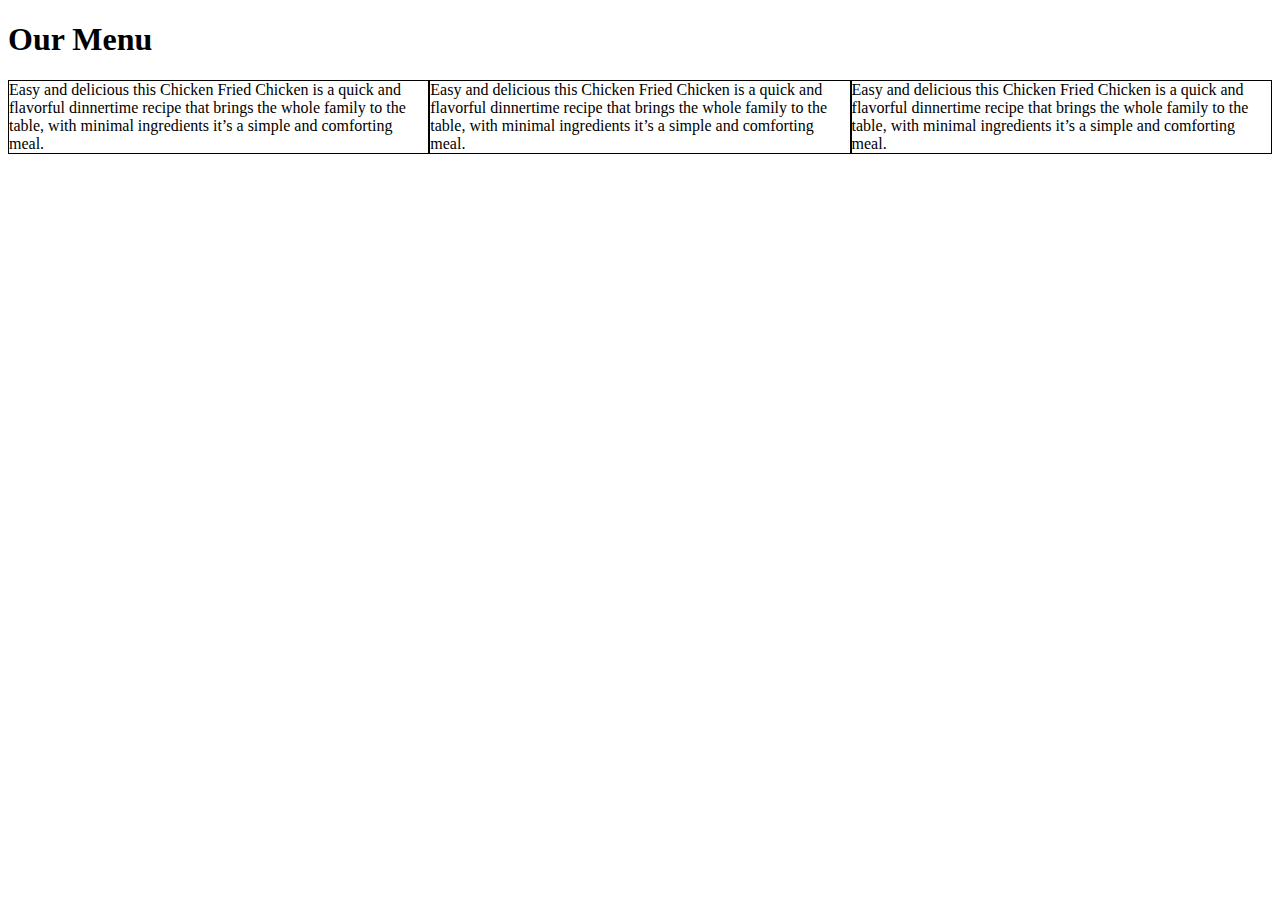
<file: module2-solution/index.html>
<!DOCTYPE html>
<html>
<head>
	<meta charset="utf-8">
	<meta http-equiv="X-UA-Compatible" content="IE=edge">
	<meta name="viewport" content="width=device-width, initial-scale=1">
	<title>Restaurent Landing Page</title>
	<link rel="stylesheet" href="css/style.css">
</head>
<body>
<h1>Our Menu</h1>
<div class="row">
<div id="first" class="col-lg-4 col-md-6">Easy and delicious this Chicken Fried Chicken is a quick and flavorful dinnertime recipe that brings the whole family to the table, with minimal ingredients it’s a simple and comforting meal.</div>
<div id="second" class="col-lg-4 col-md-6">Easy and delicious this Chicken Fried Chicken is a quick and flavorful dinnertime recipe that brings the whole family to the table, with minimal ingredients it’s a simple and comforting meal.</div>
<div id="third" class="col-lg-4 col-md-12">Easy and delicious this Chicken Fried Chicken is a quick and flavorful dinnertime recipe that brings the whole family to the table, with minimal ingredients it’s a simple and comforting meal.</div>
</div>
</body>
</html>
</file>
<file: module2-solution/css/style.css>
/********** Desktop only **********/
@media (min-width: 992px) {
  .col-lg-1, .col-lg-2, .col-lg-3, .col-lg-4, .col-lg-5, .col-lg-6, .col-lg-7, .col-lg-8, .col-lg-9, .col-lg-10, .col-lg-11, .col-lg-12 {
    float: left;
    border: 1px solid balck;
  }
  .col-lg-1 {
    width: 8.33%;
  }
  .col-lg-2 {
    width: 16.66%;
  }
  .col-lg-3 {
    width: 25%;
  }
  .col-lg-4 {
    width: 33.33%;
  }
  .col-lg-5 {
    width: 41.66%;
  }
  .col-lg-6 {
    width: 50%;
  }
  .col-lg-7 {
    width: 58.33%;
  }
  .col-lg-8 {
    width: 66.66%;
  }
  .col-lg-9 {
    width: 74.99%;
  }
  .col-lg-10 {
    width: 83.33%;
  }
  .col-lg-11 {
    width: 91.66%;
  }
  .col-lg-12 {
    width: 100%;
  }
}

/********** Tablets only **********/
@media (min-width: 768px) and (max-width: 991px) {
  .col-md-1, .col-md-2, .col-md-3, .col-md-4, .col-md-5, .col-md-6, .col-md-7, .col-md-8, .col-md-9, .col-md-10, .col-md-11, .col-md-12 {
    float: left;
    border: 1px solid black;
  }
  .col-md-1 {
    width: 8.33%;
  }
  .col-md-2 {
    width: 16.66%;
  }
  .col-md-3 {
    width: 25%;
  }
  .col-md-4 {
    width: 33.33%;
  }
  .col-md-5 {
    width: 41.66%;
  }
  .col-md-6 {
    width: 50%;
  }
  .col-md-7 {
    width: 58.33%;
  }
  .col-md-8 {
    width: 66.66%;
  }
  .col-md-9 {
    width: 74.99%;
  }
  .col-md-10 {
    width: 83.33%;
  }
  .col-md-11 {
    width: 91.66%;
  }
  .col-md-12 {
    width: 100%;
  }
}

/********** Mobiles only **********/
@media (max-width: 767px) {
  .col-sm-1, .col-sm-2, .col-sm-3, .col-sm-4, .col-sm-5, .col-sm-6, .col-sm-7, .col-sm-8, .col-sm-9, .col-sm-10, .col-sm-11, .col-sm-12 {
    float: left;
    border: 1px solid black;
  }
  .col-sm-1 {
    width: 8.33%;
  }
  .col-sm-2 {
    width: 16.66%;
  }
  .col-sm-3 {
    width: 25%;
  }
  .col-sm-4 {
    width: 33.33%;
  }
  .col-sm-5 {
    width: 41.66%;
  }
  .col-sm-6 {
    width: 50%;
  }
  .col-sm-7 {
    width: 58.33%;
  }
  .col-sm-8 {
    width: 66.66%;
  }
  .col-sm-9 {
    width: 74.99%;
  }
  .col-sm-10 {
    width: 83.33%;
  }
  .col-sm-11 {
    width: 91.66%;
  }
  .col-sm-12 {
    width: 100%;
  }
}

.row {
  width: 100%;
  
}

#first,#second,#third {
  border: 1px solid black;
  box-sizing: border-box;
}

h1 {

}
</file>
